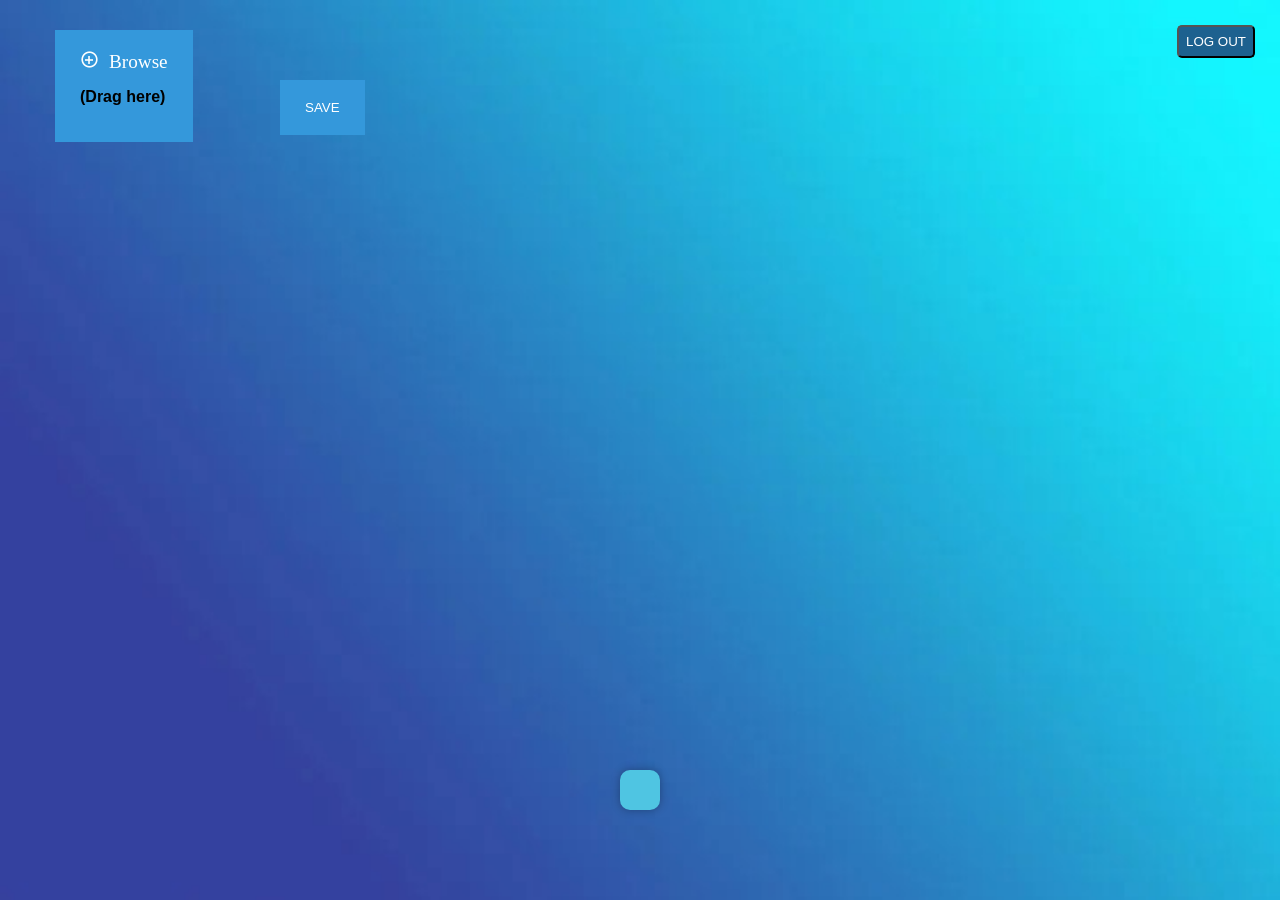
<file: templates/multImag.html>
<!DOCTYPE html>
<html lang="en">

<head>
    <meta charset="UTF-8">
    <meta name="viewport" content="width=device-width, initial-scale=1.0">
    <link href='https://unpkg.com/boxicons@2.1.4/css/boxicons.min.css' rel='stylesheet'>
    <title>Upload Multiple Images</title>
    <style>
        body {
            font-family: Arial, sans-serif;
            display: flex;
            align-items: center;
            justify-content: center;
            height: 100vh;
            margin: 0;
        }

        .upload-container {
            text-align: center;
            padding: 20px;
            cursor: pointer;
        }

        .upload-label {
            padding: 10px 20px;
            background-color: #3498db;
            color: #fff;
            cursor: pointer;
            border-radius: 5px;
            font-size: 16px;
            display: inline-block;
            margin-bottom: 20px;
        }

        .image-previews img {
            max-width: 100px;
            max-height: 100px;
            margin: 5px;
        }

        #image-preview {
            position: absolute;
            width: 50%;
            top: 150px;
            left: 40px;
            display: flex;
            flex-wrap: wrap;
        }

        .preview-image {
            width: 150px;
            height: 150px;
            margin: 10px;
            border-radius: 10px;
            box-shadow: 0 0 10px rgba(0, 0, 0, 0.1);
            object-fit: cover;
        }

        .preview-image:hover {
            transform: scale(1.04);
            box-shadow: 3px 5px 6px rgba(1, 1, 1, 0.3);
            transition: 0.2s ease-in-out all;
            border-radius: 20px;
        }

        #upload-input {
            display: none;
        }

        #upload-button {
            background-color: #3498db;
            color: white;
            padding: 20px 25px;
            border: none;
            /* border-radius: 50px; */
            cursor: pointer;
            position: absolute;
            top: 30px;
            left: 55px;
        }

        #finalUpload {
            margin-left: 60px;
            background-color: #3498db;
            color: white;
            padding: 20px 25px;
            border: none;
            /* border-radius: 50px; */
            cursor: pointer;
            position: absolute;
            top: 80px;
            left: 220px;
        }

        .bx {
            font-size: larger;

        }

        #finalUpload:hover {
            background-color: #1d618f;
        }

        #upload-button:hover {
            background-color: #1d618f;
        }

        #create-video-btn {
            background-color: #3498db;
            color: white;
            padding: 10px 15px;
            border: none;
            border-radius: 20px;
            cursor: pointer;
            position: fixed;
            top: 45%;
            right: 300px;
            animation: glowAnimation 2s ease-in-out infinite alternate, blinkAnimation 1s infinite;
        }

        #create-video-btn:hover {
            background-color: #1d618f;
            animation: none;
        }

        #he4 {
            position: fixed;
            top: 43%;
            right: 200px;
        }

        @media screen and (max-width: 800px) {
            #he4 {
                margin-left: 0px;
                top: 1.5%;
            }

            #upload-button {
                margin-top: 60px;
            }

            #create-video-btn {
                margin-left: 20px;
                top: 2%;
            }

            #upload-button {
                width: 90px;
                margin-left: 2px;
            }

            #upload-button pre {
                font-size: 12px;
            }

            #image-preview {
                margin-top: 60px;
            }

            #image-preview img {

                max-width: 50px;
                max-height: 50px;
            }
        }

        @keyframes glowAnimation {
            0% {
                box-shadow: 0 0 10px #3498db;
            }

            100% {
                box-shadow: 0 0 20px #3498db;
            }
        }

        @keyframes blinkAnimation {
            0% {
                opacity: 1;
            }

            100% {
                opacity: 0.8;
            }
        }

        #ntright {
            position: absolute;
            right: 10px;
            top: 10px;
            padding: 15px;
            /* margin-top: 0px; */
        }

        .logout {
            padding: 7px;
            background-color: #1d618f;
            color: white;
            border-radius: 5px;
        }

        #ntright :hover {
            cursor: pointer;
        }

        #image-preview-container {
            position: fixed;
            bottom: 10%;
            left: 50%;
            transform: translateX(-50%);
            max-width: 90%;
            /* Adjust max-width as needed */
            max-height: 50%;
            /* Adjust max-height as needed */
            overflow-y: auto;
            background-color: #4fc5e2;
            /* Adjust background color and opacity */
            padding: 20px;
            border-radius: 10px;
            box-shadow: 0 0 10px rgba(0, 0, 0, 0.3);
        }
    </style>
</head>

<!-- Your HTML form code (index.html) -->

<body
    style="position: relative; overflow: hidden; background-image:url('/static/images/upload_back.jpeg');background-size: cover;">

    <div class="logindiv">
        <a id="ntright" href="{{ url_for('logout_and_delete') }}">
            <button class='logout'>LOG OUT</button>
        </a>
    </div>
    <form method="POST" enctype="multipart/form-data" id="upload-form">
        <label for="upload-input" id="upload-button" ondrop="drop(event)" ondragover="allowDrop(event)">
            <i class='bx bx-plus-circle'> Browse</i>
            <p style="color: black; font-weight: bold;"> (Drag here)</p>
        </label>

        <input type="file" id="upload-input" name="image" accept="image/*" multiple onchange="handleFileSelect(this)">
        <button type="button" id="finalUpload" onclick="uploadFilesToFlask()">SAVE</button>
    </form>
    <div id="image-preview-container"></div>

   





<script>
    
    var uploadedFiles = []; // Global array to store uploaded file names
    function allowDrop(event) {
        event.preventDefault();
    }

    function dragEnter(event) {
        event.preventDefault();
        event.target.classList.add('highlight');
    }

    function dragLeave(event) {
        event.preventDefault();
        event.target.classList.remove('highlight');
    }

    function drop(event) {
        event.preventDefault();
        const fileInput = document.getElementById('upload-input');
        event.target.classList.remove('highlight');

        const files = event.dataTransfer.files;
        const previewContainer = document.getElementById('image-preview-container');

        // Clear previous previews
        // previewContainer.innerHTML = '';

        for (let i = 0; i < files.length; i++) {
            const file = files[i];
            const reader = new FileReader();

            reader.onload = function (e) {
                const img = document.createElement('img');
                img.classList.add('preview-image');
                img.src = e.target.result;
                previewContainer.appendChild(img);
            };

            reader.readAsDataURL(file);
        }

        // Trigger the handleFileSelect function
        handleFileSelect(fileInput);
    }

    function handleFileSelect(fileInput) {
        const files = fileInput.files;
        const previewContainer = document.getElementById('image-preview-container');

        // Clear previous previews
        // previewContainer.innerHTML = '';

        // Display image previews
        for (let i = 0; i < files.length; i++) {
            const file = files[i];
            const reader = new FileReader();

            reader.onload = function (e) {
                const img = document.createElement('img');
                img.classList.add('preview-image');
                img.src = e.target.result;
                previewContainer.appendChild(img);
            };

            reader.readAsDataURL(file);
        }

        // Store file names in the global array
        uploadedFiles = Array.from(files).map(file => file.name);
        console.log('Uploaded Image Names:', uploadedFiles);
    }

    // function allowDrop(event) {
    //     event.preventDefault();
    // }

    // function drop(event) {
    //     event.preventDefault();

    //     const fileInput = document.getElementById('upload-input');

    //     // Trigger the handleFileSelect function
    //     handleFileSelect(fileInput);
    // }

    function uploadFilesToFlask() {
        console.log("hello1");
        // Send the file names to the Flask app using FormData and AJAX
        // Send the file data directly to the Flask app using FormData and AJAX
        var formData = new FormData();

        // Append each file to the FormData object
        uploadedFiles.forEach((fileName, index) => {
            // console.log("hello2");
            const fileInput = document.getElementById('upload-input');
            const file = fileInput.files[index];
            formData.append('image', file);
        });
        // console.log("hello3");

        fetch('/upload_files', {
            method: 'POST',
            body: formData
        })
        .then(response => response.json())  // Parse the JSON response
            .then(data => {
                if (data.success) {
                    console.log('Files uploaded successfully');
                    // const token = data.token;
                    const username = data.username;
                    // Redirect to the user profile page with the token
                    window.location.href = `/user_profile/${username}`;
                } else {
                    console.error('Error uploading files:', data.message);
                }
            })
            .catch(error => {
                console.error('Error:', error);
            });
    }

</script>
</body>


</html>
</file>
